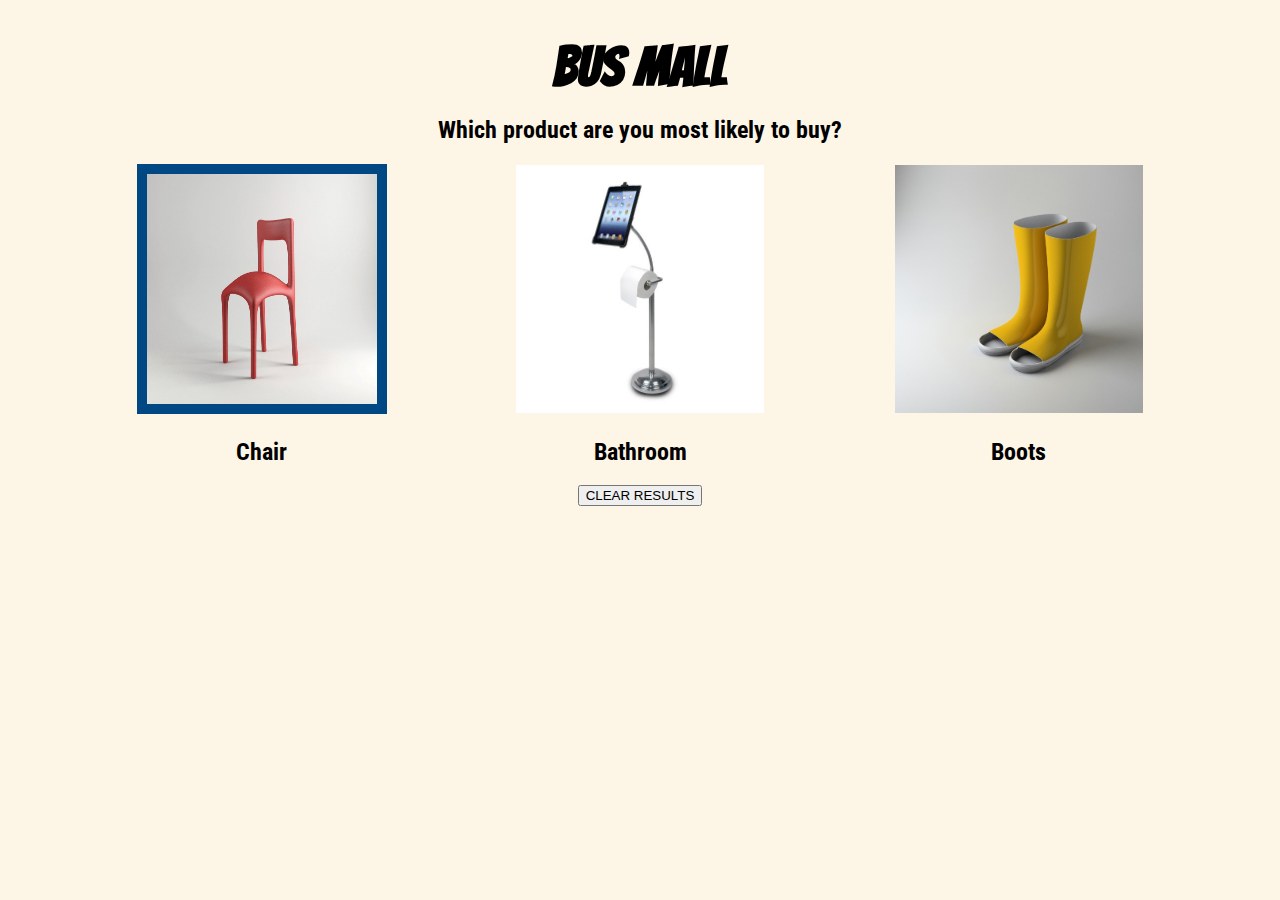
<file: index.html>
<!DOCTYPE html>
<html lang="en">

<head>
    <meta charset="UTF-8">
    <meta name="viewport" content="width=device-width, initial-scale=1.0">
    <meta http-equiv="X-UA-Compatible" content="ie=edge">
    <link rel="stylesheet" href="style.css">
    <link href="https://fonts.googleapis.com/css?family=Bangers&display=swap" rel="stylesheet">
    <link href="https://fonts.googleapis.com/css?family=Bangers|Roboto+Condensed&display=swap" rel="stylesheet">
    <title>Bus Mall</title>
</head>

<body>
    <header>
        <h1>Bus Mall</h1>
        <h2>Which product are you most likely to buy?</h2>
    </header>
    <div id="randomBMproductContainers">
        <label id="randomProduct1">
           <input id="randomInput1" type="radio" name="bmProduct1" value="" checked>
           <img class ="radio-image" id="randomImg1" src="">
           <h2 id="bmProductName1"></h2>
        </label>
    
        <label id="randomProduct2">
            <input id="randomInput2" type="radio" name="bmProduct2" value="">
            <img class ="radio-image" id="randomImg2" src="">
            <h2 id="bmProductName2"></h2>
        </label>
    
        </label>
        <label id="randomProduct3">
            <input id="randomInput3" type="radio" name="bmProduct3" value="">
            <img class ="radio-image" id="randomImg3" src="">
            <h2 id="bmProductName3"></h2>
        </label>
    </div>
    </div>
    <div>
        <button id="clear-results">CLEAR RESULTS</button>
   </div>
    <script type="module" src="app.js"></script>
</body>

</html>
</file>
<file: style.css>
* {
    box-sizing: border-box;
    text-align: center;
}

body {
    background-color: oldlace;
}

h1 {
    font-family: 'Bangers', cursive;
    font-size: 55px;
    margin-bottom: 1px;
}

h2 {
    font-family: 'Bangers', cursive;
    font-family: 'Roboto Condensed', sans-serif;
}
.randomProduct{
    float: left;
    padding-left: 50px;

    /* border: solid 2px black; */
}

img {
    width: 250px;
    height: 250px;
}
#randomBMproductContainers {
    display: flex;
    justify-content: space-evenly;
}
/*This removes the default radio button*/
[type=radio] { 
    position: absolute;
    opacity: 0;
    width: 0;
    height: 0;
  }

.radio-image {
    border: 1px solid transparent;
    width: 250px;
    cursor: pointer;
  }
  
input:checked + .radio-image {
     border: 10px solid rgb(0, 72, 131);
    cursor: pointer;
      
  }
</file>
